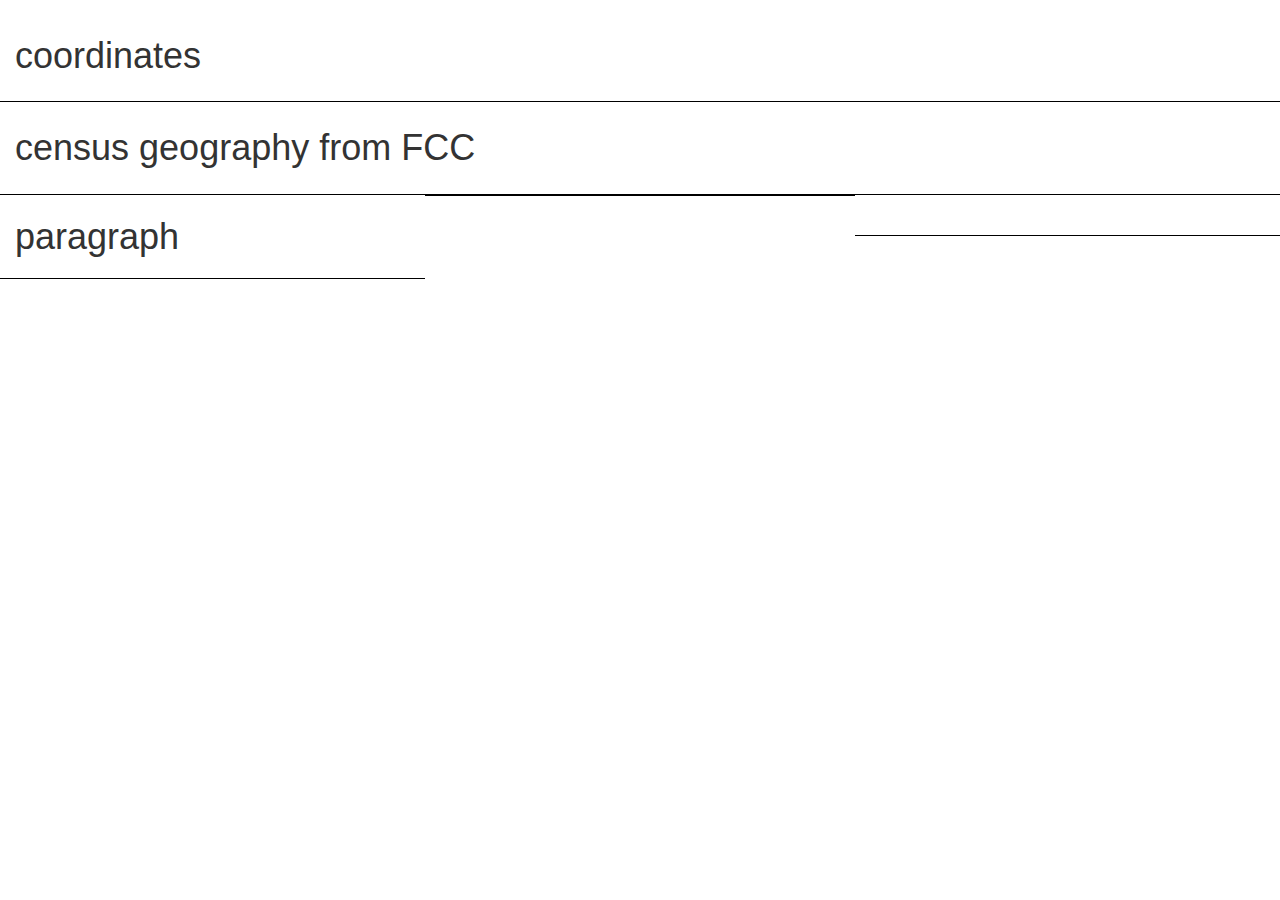
<file: index.html>
<!DOCTYPE html>
<html>
  <head>
	  <meta charset="UTF-8">
	  
	<title>DO NOT SHARE</title>
	<script src="static/javascripts/d3.v3.min.js"></script>
	<script src="static/javascripts/topojson.v1.min.js"></script>
	<script src="static/javascripts/jquery.min.js"></script>
	<script src="static/javascripts/d3.tip.v0.6.3.js"></script>
    <script src="static/javascripts/queue.v1.min.js"></script>
	<script src="static/javascripts/jquery-ui.min.js"></script>
	<link rel="stylesheet" href="static/stylesheets/jquery-ui.css" />
	<link rel="stylesheet" href="static/bootstrap-3.1.1-dist/css/bootstrap.min.css">
	<script src="static/javascripts/jquery-ui.min.js"></script>
	<link href="static/bootstrap-3.1.1-dist/css/bootstrap-glyphicons.css" rel="stylesheet">
	<script src="http://d3js.org/topojson.v0.min.js"></script>

  <script src='https://api.tiles.mapbox.com/mapbox-gl-js/v0.21.0/mapbox-gl.js'></script>
  <link href='https://api.tiles.mapbox.com/mapbox-gl-js/v0.21.0/mapbox-gl.css' rel='stylesheet' />
     <script src="//d3js.org/d3.v3.min.js"></script>
     <script src="d3.geo.tile.min.js"></script>        
  <link rel="stylesheet" type="text/css" href="style.css"> </style>
	
  <script type="text/javascript" src="//ajax.aspnetcdn.com/ajax/jquery.ui/1.8.10/jquery-ui.min.js"></script>


</head>
<body>
<script>
  (function(i,s,o,g,r,a,m){i['GoogleAnalyticsObject']=r;i[r]=i[r]||function(){
  (i[r].q=i[r].q||[]).push(arguments)},i[r].l=1*new Date();a=s.createElement(o),
  m=s.getElementsByTagName(o)[0];a.async=1;a.src=g;m.parentNode.insertBefore(a,m)
  })(window,document,'script','https://www.google-analytics.com/analytics.js','ga');

  ga('create', 'UA-47759411-3', 'auto');
  ga('send', 'pageview');

</script>
<div class="row" id="header">
</div>
<div class="row" id="main">
</div>

<script>
</script>
	<script src="radarChart.js"></script>	
	<script src="interface.js"></script>	
  <script src="pubValues.js"></script>
<!--	<script src = "getLocations.js"></script>-->
  <script src="getData.js"></script>
  <script src="chartData.js"></script>

</body>
</html>
</file>
<file: style.css>
@charset "utf-8";

body{
    font-size:36px;
    margin:10px;
    
}
.section{
    border-bottom:1px solid black;
}
.title{
    font-weight:bold;
    font-size:24px;
    
}
.percent{
    color:red;
}
.value{
    color:green;
}
#censusLabelFCC{
        padding:20px;
}
#coordinates{
        padding:20px;
}
#paragraph{
    font-size:36px;
    line-height:120%;
    padding:20px;
}
#map{
    padding:0px;
    margin:0px;
}
#key{
    padding:20px;
    
}
.percentLabel{font-size:24px;}
.barLabel{
    font-size:16px;
}
.axis text {
  font: 24px sans-serif;
}

.axis line,
.axis path {
  fill: none;
  stroke: none;
  shape-rendering: crispEdges;
}
.barChart{
    border-bottom:1px solid black;
    padding:10px;
    font-size:16px;
    font-weight:bold;
}
.col-sm-4{
    border:1px solid black;
}
path {
  stroke-linejoin: round;
  stroke-linecap: round;
}
.basemap{  fill: none;}
.major_road { stroke: #aaa;  }
.minor_road { stroke: #bbb; }
.highway { stroke: #ccc; stroke-width: 1.5px; }

.location{fill:#000;}
</file>
